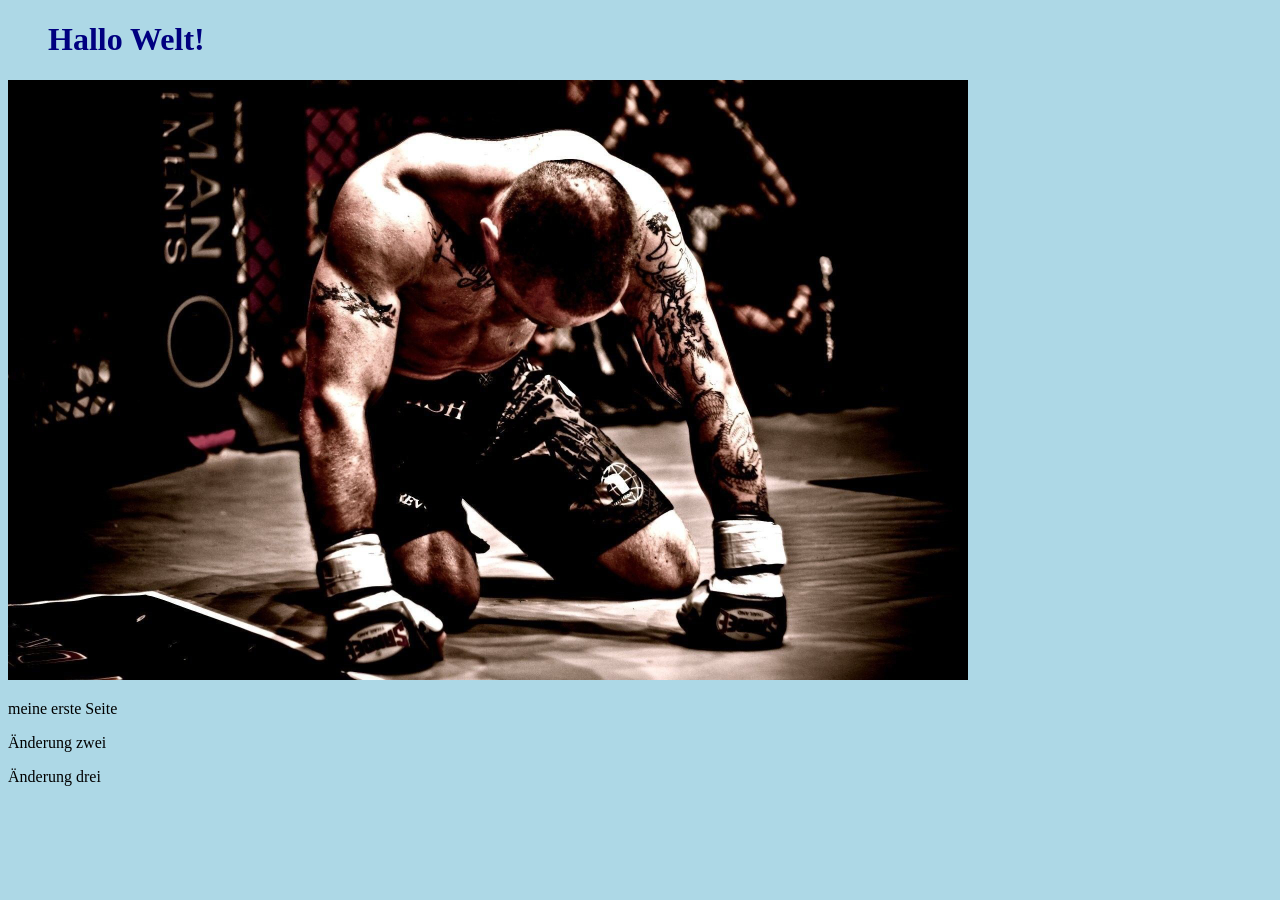
<file: projekt5/index.html>
<!DOCTYPE html>
<html lang="en">
<head>
    <title>Hallo Welt!</title>
    <link rel="stylesheet" href="bluestyle.css">
</head>
<body>
<h1>Hallo Welt!</h1>
<div><img src="440746%20-%20Copy.jpg" alt="Hello Welt von Space" style="width:100%;max-width:960px"></div>
<p>meine erste Seite</p>
<p>Änderung zwei</p>
<p>Änderung drei</p>
</body>
</html>
</file>
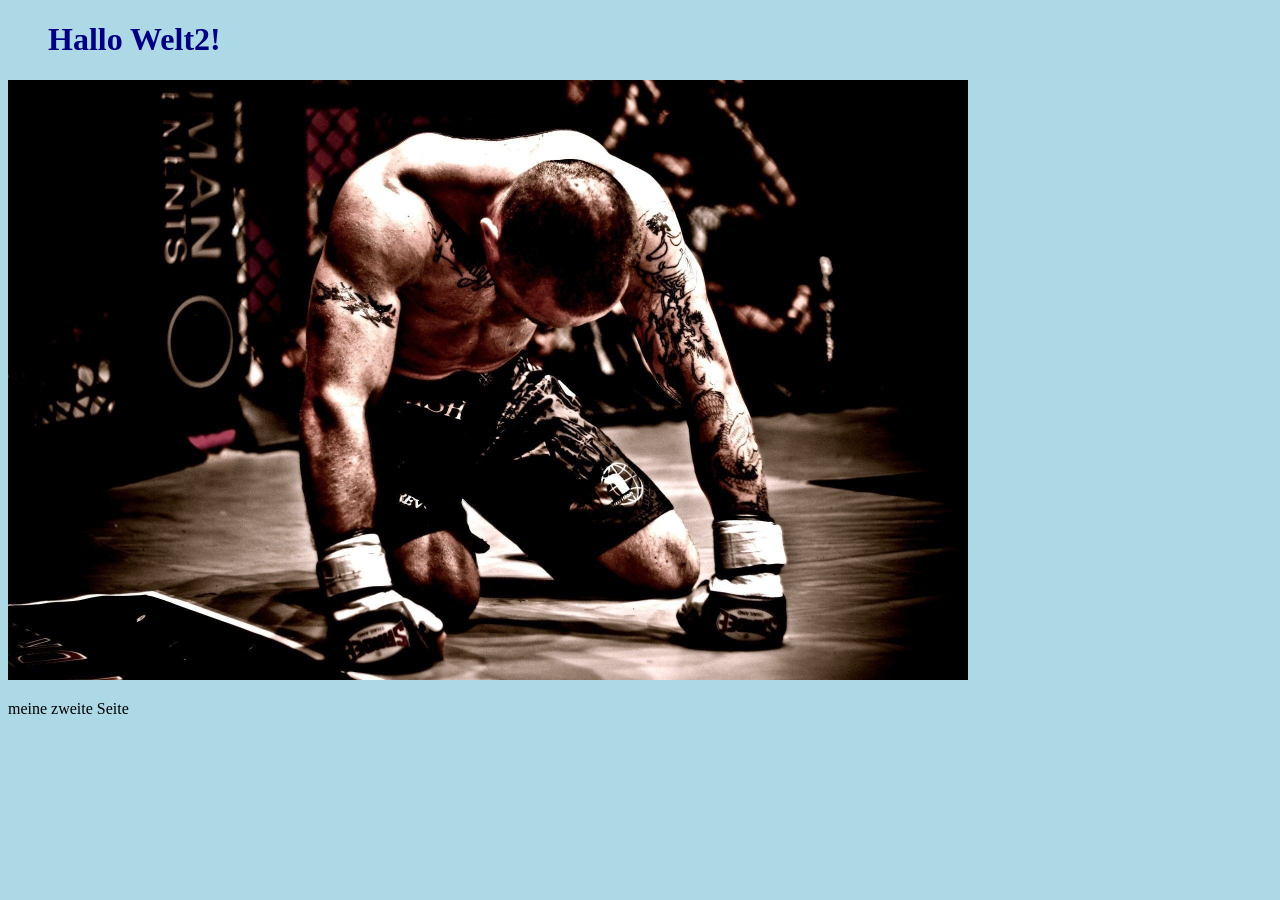
<file: projekt5/index2.html>
<!DOCTYPE html>
<html lang="en">
<head>
    <title>Hallo Welt!</title>
    <link rel="stylesheet" href="bluestyle.css">
</head>
<body>
<h1>Hallo Welt2!</h1>
<div><img src="440746%20-%20Copy.jpg" alt="Hello Welt von Space" style="width:100%;max-width:960px"></div>
<p>meine zweite Seite</p>
</body>
</html>
</file>
<file: projekt5/bluestyle.css>
body {
    background-color: lightblue;
}

h1 {
    color: navy;
    margin-left: 40px;
}
</file>
